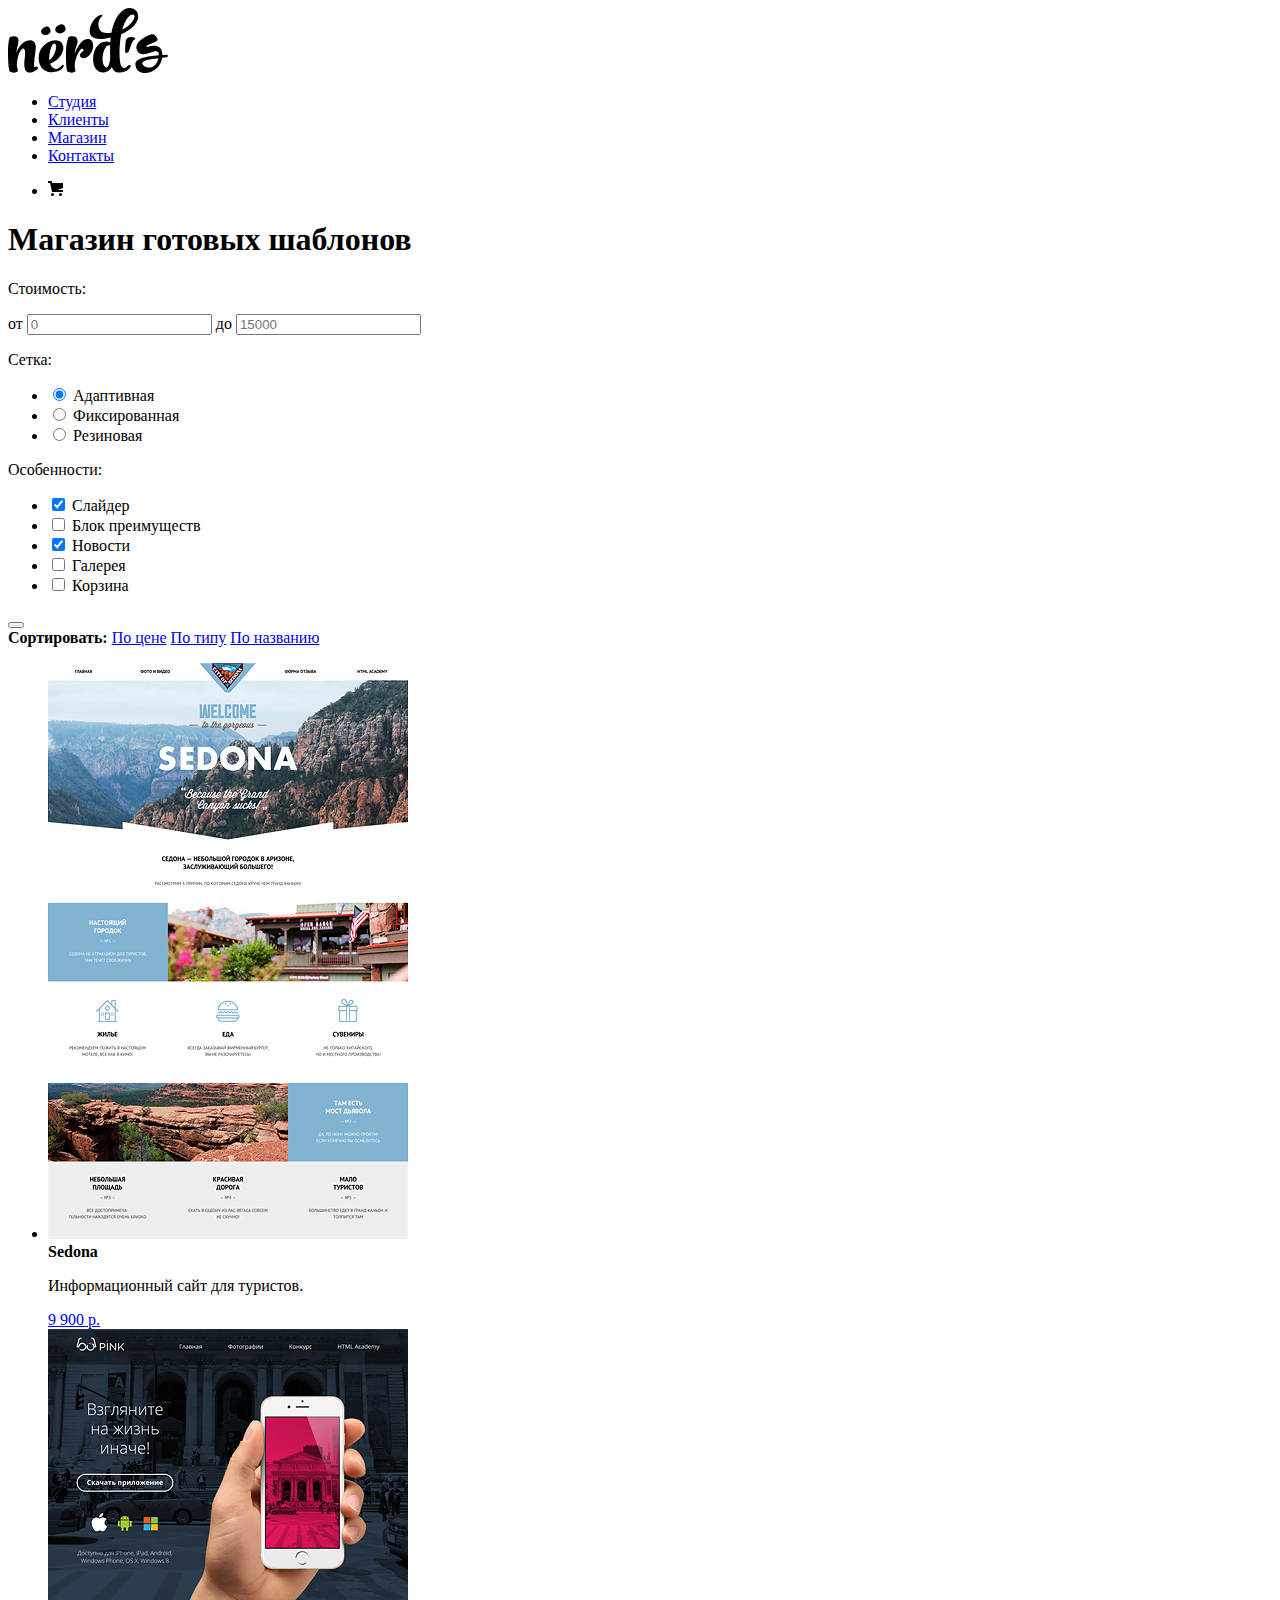
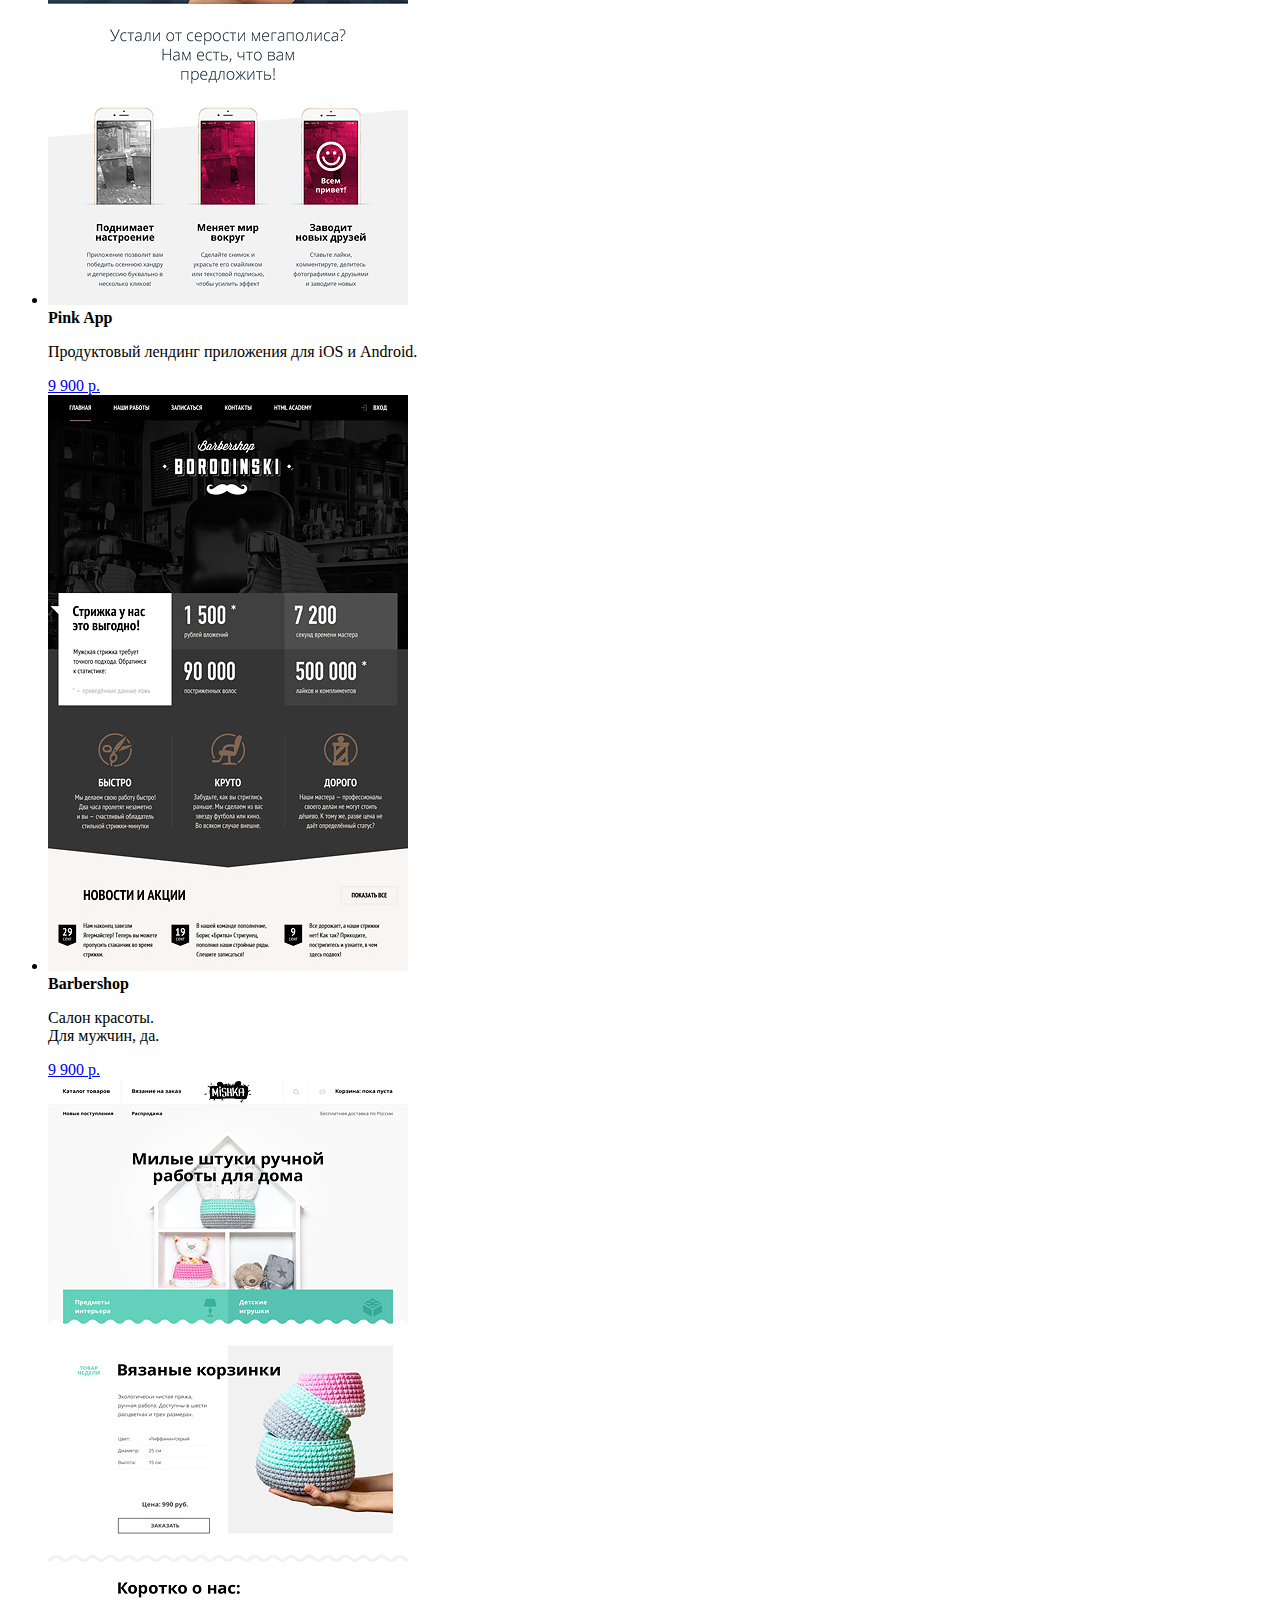
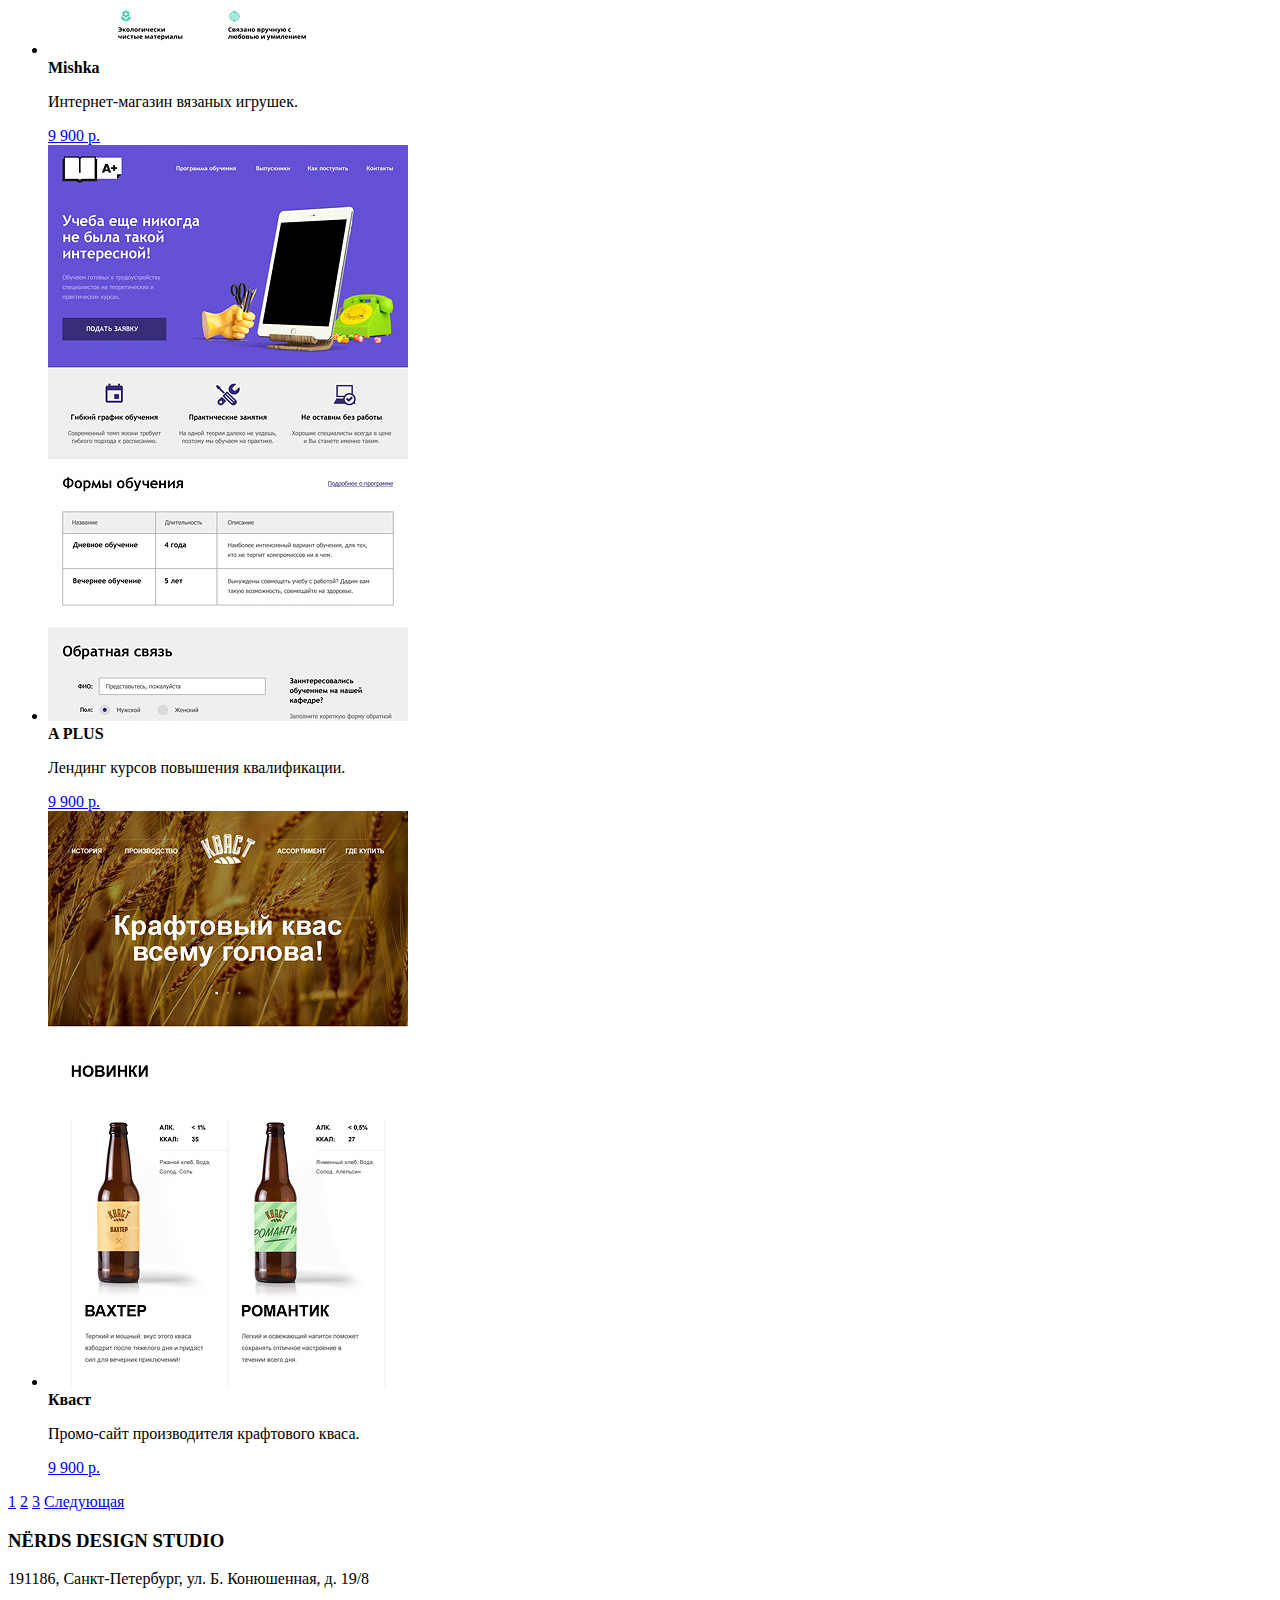
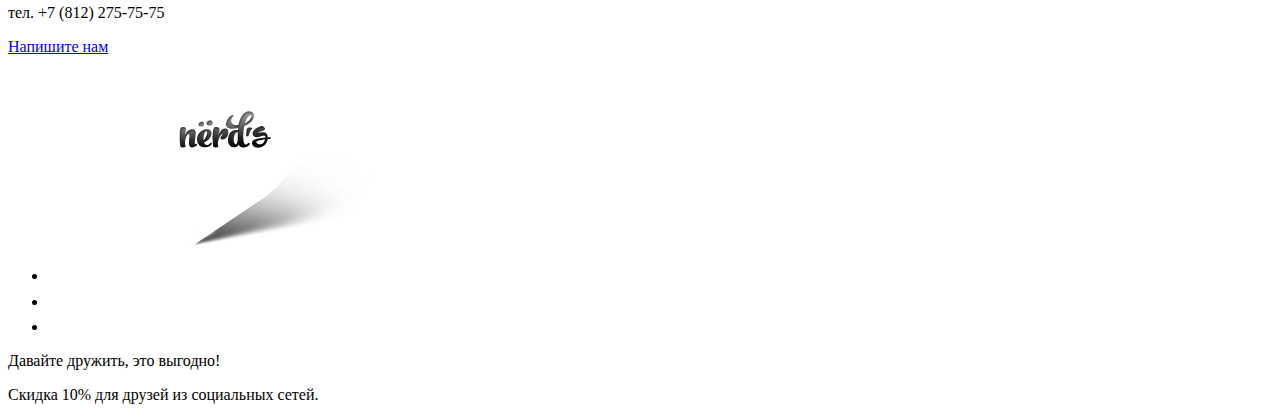
<file: catalog.html>
<!DOCTYPE html>
<html lang="ru">
  <head>
    <meta charset="utf-8">
    <title>Nerds</title>
  </head>
  <body>

    <body>
     <header class="main-header container">
      <nav class="main-navigation">
         <div class="logo">
        <img src="img/nerds-logo.svg" class="main-header-logo" alt="Логотип Nerds">
        </div>
        <ul class="site-navigation">
          <li><a href="#">Студия</a></li>
          <li><a href="#">Клиенты</a></li>
          <li class="active"><a href="#">Магазин</a></li>
          <li><a href="#">Контакты</a></li>
        </ul>
        <ul class="user-navigation">
        <li class="cart-icon">
          <a href="#"><img src="img/cart-icon.svg" class="shopping-cart" alt="Корзина"></a></li>
        </ul>
      </nav>
      
    </header>
         <div class="ready-templates">
                    <h1>Магазин готовых шаблонов</h1>
         </div>      
         
        

        <main class="template-shop">
            <div class="container">
                <div class="shop-content-choice">
                    <form>
                        <div class="content-value">
                            <p class="form-title">Стоимость:</p>
                        </div>
                     <div class="range-controls">
                            <div class="scale">
                                <div class="bar"></div>
                            </div>
                            <div class="toggle min-toggle"></div>
                            <div class="toggle max-toggle"></div>
                        </div>
                        <div class="price-controls">
                            <label class="minimal">от</label>
                            <input class="min-price" type="text" placeholder="0">
                            <label class="maximal">до</label>
                            <input class="max-price" type="text" placeholder="15000">
                        </div>
                        <p class="form-title">Сетка:</p>
                        <ul>
                            <li>
                                <input type="radio" name="radiobutton" id="check-1" checked>
                                <label class="radio-check" for="check-1"><span>Адаптивная</span></label>
                            </li>
                            <li>
                                <input type="radio" name="radiobutton" id="check-2">
                                <label class="radio-check" for="check-2"><span>Фиксированная</span></label>
                            </li>
                            <li>
                                <input type="radio" name="radiobutton" id="check-3">
                                <label class="radio-check" for="check-3"><span>Резиновая</span></label>
                            </li>
                        </ul>
                        <p class="form-title">Особенности:</p>
                        <ul>
                            <li>
                                <input type="checkbox" id="check-4" checked>
                                <label class="checkbox-label" for="check-4"><span>Слайдер</span></label>
                            </li>
                            <li>
                                <input type="checkbox" id="check-5">
                                <label class="checkbox-label" for="check-5"><span>Блок преимуществ</span></label>
                            </li>
                            <li>
                                <input type="checkbox" id="check-6" checked>
                                <label class="checkbox-label" for="check-6"><span>Новости</span></label>
                            </li>
                            <li>
                                <input type="checkbox" id="check-7">
                                <label class="checkbox-label" for="check-7"><span>Галерея</span></label>
                            </li>
                            <li>
                                <input type="checkbox" id="check-8">
                                <label class="checkbox-label" for="check-8"><span>Корзина</span></label>
                            </li>
                        </ul>
                        <button type="submit" class="button" value="Показать">
                    </form>
                </div>
                <div class="shop-content-sort">
                    <div class="sorting">
                        <strong>Сортировать:</strong>
                        <a href="#" class="sort">По цене</a>
                        <a href="#" class="sort">По типу</a>
                        <a href="#" class="sort">По названию</a>
                        <div class="sort-arrow">
                            <a href="#" class="sort-up"></a>
                            <a href="#" class="sort-down"></a>
                        </div>
                    </div>
                    </div>
                 <div class="products">
                        <ul>
                            <li class="product">
                                <div class="images">
                                    <div class="images-header">
                                        <span></span>
                                        <span></span>
                                        <span></span>
                                    </div>
                                    <img src="img/sedona.jpg" alt="Sedona">
                                </div>
                                <div class="product-content">
                                    <strong>Sedona</strong>
                                    <p>Информационный сайт для туристов.</p>
                                    <a href="#" class="btn-price">9 900 р.</a>
                                </div>
                            </li>
                            <li class="product">
                                <div class="images">
                                    <div class="images-header">
                                        <span></span>
                                        <span></span>
                                        <span></span>
                                    </div>
                                    <img src="img/pink.jpg" alt="Pink">
                                </div>
                                <div class="title">
                                    <strong>Pink App</strong>
                                    <p>Продуктовый лендинг приложения для iOS и Android.
                                    </p>
                                    <a href="#" class="btn-price">9 900 р.</a>
                                </div>
                            </li>
                            <li class="product">
                                <div class="images">
                                    <div class="images-header">
                                        <span></span>
                                        <span></span>
                                        <span></span>
                                    </div>
                                    <img src="img/barbershop.jpg" alt="Barbershop">
                                </div>
                                <div class="title">
                                    <strong>Barbershop</strong>
                                    <p>Салон красоты.<br>
                                    Для мужчин, да.</p>
                                    <a href="#" class="btn-price">9 900 р.</a>
                                </div>
                            </li>
                            <li class="product">
                                <div class="images">
                                    <div class="images-header">
                                        <span></span>
                                        <span></span>
                                        <span></span>
                                    </div>
                                    <img src="img/mishka.jpg" alt="Mishka">
                                </div>
                                <div class="title">
                                    <strong>Mishka</strong>
                                    <p>Интернет-магазин вязаных игрушек.</p>
                                    <a href="#" class="btn-price">9 900 р.</a>
                                </div>
                            </li>
                            <li class="product">
                                <div class="images">
                                    <div class="images-header">
                                        <span></span>
                                        <span></span>
                                        <span></span>
                                    </div>
                                    <img src="img/aplus.jpg" alt="product">
                                </div>
                                <div class="title">
                                    <strong>A PLUS</strong>
                                    <p>Лендинг курсов повышения квалификации.</p>
                                    <a href="#" class="btn-price">9 900 р.</a>
                                </div>
                            </li>
                            <li class="product">
                                <div class="images">
                                    <div class="images-header">
                                        <span></span>
                                        <span></span>
                                        <span></span>
                                    </div>
                                    <img  src="img/kvast.jpg" alt="product">
                                </div>
                                <div class="title">
                                    <strong>Кваст</strong>
                                    <p>Промо-сайт производителя крафтового кваса.</p>
                                    <a href="#" class="btn-price">9 900 р.</a>
                                </div>
                            </li>
                        </ul>
                        <div class="paginator">
                            <a href="#" class="active-link">1</a>
                            <a href="#">2</a>
                            <a href="#">3</a>
                            <a href="#next">Следующая</a>
                        </div>
                    </div>
            </div>
        </main>
 <!-- Карта -->

   <div class="map">
    <article class="contacts">
      <h3 class="studio-name">NЁRDS DESIGN STUDIO</h3>
      <p>191186, Санкт-Петербург, ул. Б. Конюшенная, д. 19/8</p>
      <p>тел. +7 (812) 275-75-75</p>
      <a class="button" href="#">Напишите нам</a>
    </article>
        <img src="img/map-marker.png" class="map-marker" alt="Map-Marker">
    </div>
  </main>

   <!-- Подвал с контактами-->
<footer class="container">
    <ul class="social-media">
       <li class="social-media-item">
         <a class="social-media-link" href="#"> 
           <img src="img/vk-icon.svg" class="sm-icon" alt="VK">
         </a>
       <li class="social-media-item">
         <a class="social-media-link" href="#"> 
           <img src="img/fb-icon.svg" class="sm-icon" alt="FP">
         </a>
       <li class="social-media-item">
          <a class="social-media-link" href="#"> 
            <img src="img/insta-icon.svg" class="sm-icon" alt="Instagram">
         </a>   
      </ul>
       <div class="friends">
          <p class="promo-text">Давайте дружить, это выгодно!</p>
          <p>Скидка 10% для друзей из социальных сетей.</p>
        </div>
      </footer>   
    </body>
</html>
</file>
